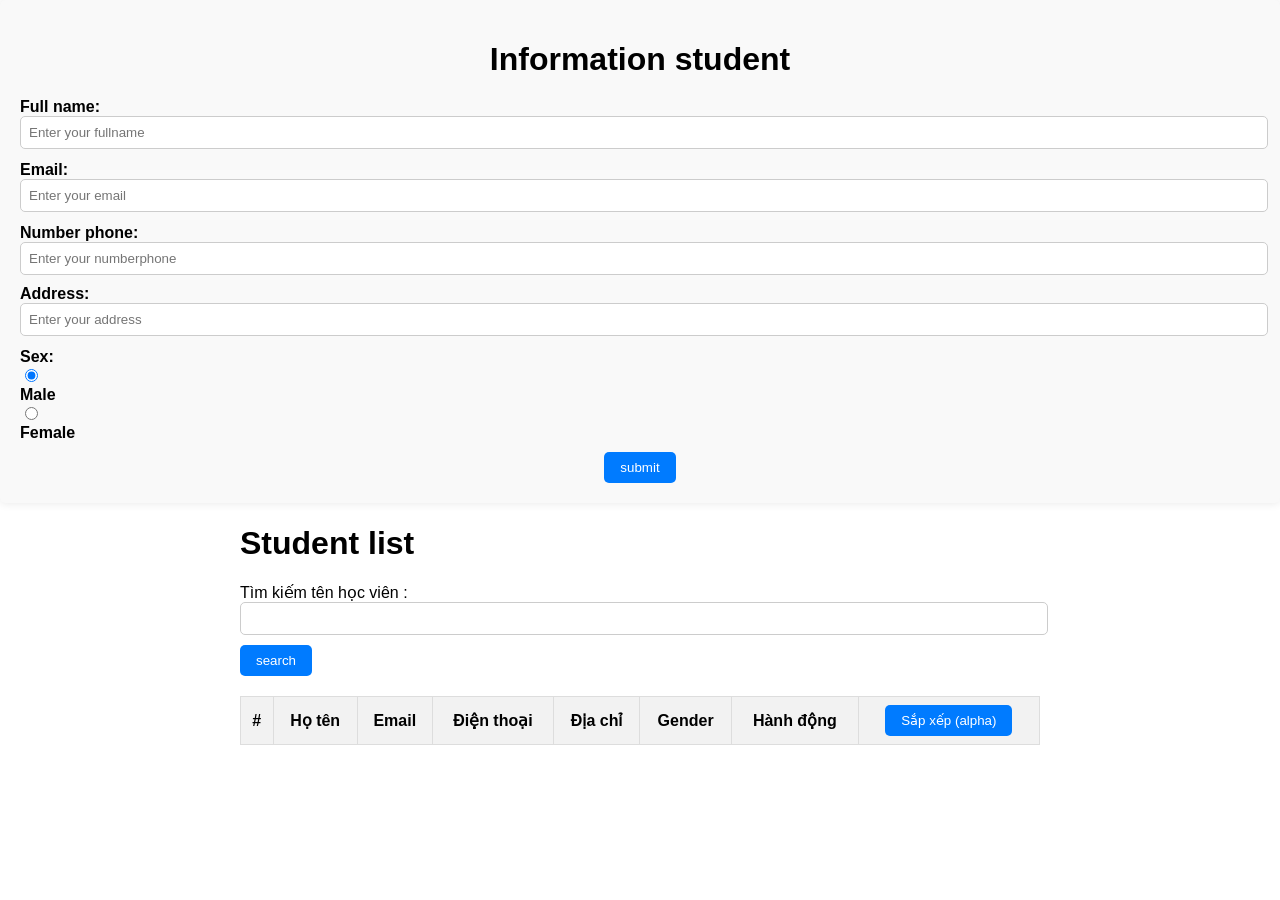
<file: index.html>
<!DOCTYPE html>
<html lang="en">
  <head>
    <meta charset="UTF-8" />
    <meta name="viewport" content="width=device-width, initial-scale=1.0" />
    <title>Document</title>
    <link rel="stylesheet" href="./index.css" />
  </head>
  <body>
    <div id="container">
      <form class="form" action="">
        <h1 class="text-header">Information student</h1>
        <div class="form-flex">
          <label for="">Full name:</label>
          <input
            id="fullName"
            oninput="handleInputfullname()"
            type="text"
            placeholder="Enter your fullname"
          />
          <p id="errorfullname"></p>
        </div>
        <div class="form-flex">
          <label for="">Email:</label>
          <input
            id="email"
            oninput="handleInputemail()"
            type="text"
            placeholder="Enter your email"
          />
          <p id="erroremail"></p>
        </div>
        <div class="form-flex">
          <label for="">Number phone:</label>
          <input
            id="numberPhone"
            type="text"
            placeholder="Enter your numberphone"
          />
        </div>
        <div class="form-flex">
          <label for="">Address:</label>
          <input
            id="address"
            oninput="handleInputaddress()"
            type="text"
            placeholder="Enter your address"
          />
          <p id="erroraddress"></p>
        </div>
        <div class="form-flex">
          <label for="">Sex:</label>
          <div class="form-flex-box">
            <input type="radio" id="male" name="gender" value="Male" checked />
            <label for="male">Male</label>
            <input type="radio" id="female" name="gender" value="Female" />
            <label for="Female">Female</label>
          </div>
        </div>
        <div class="btn">
          <button id="button" onclick="addStudent()">submit</button>
          <button id="save" style="display: none" onclick="saveStudent()">
            Save
          </button>
        </div>
      </form>
    </div>
    <div style="width: 800px; margin: auto">
      <form>
        <h1>Student list</h1>
        <div>
          <div>Tìm kiếm tên học viên :</div>
          <input type="text" id="filterStudent" />
          <div>
            <button type="button" onclick=" searchStudents()">search</button>
          </div>
        </div>
      </form>

      <table>
        <tr>
          <th>#</th>
          <th>Họ tên</th>
          <th>Email</th>
          <th>Điện thoại</th>
          <th>Địa chỉ</th>
          <th>Gender</th>
          <th>Hành động</th>
          <th>
            <button onclick="sortByName()">Sắp xếp (alpha)</button>
          </th>
        </tr>
        <tbody id="tbody"></tbody>
      </table>
    </div>
  </body>
</html>
<script src="./index.js"></script>
</file>
<file: index.css>
/* *,
*:before,
*:after {
  box-sizing: border-box;
}
* {
  margin: 0;
  padding: 0;
  font: inherit;
}
img,
picture,
svg,
video {
  display: block;
  max-width: 100%;
}
input,
select,
textarea {
  background-color: transparent;
  outline: none;
}
button {
  cursor: pointer;
  background-color: transparent;
  outline: none;
  border: 0;
}
body {
  min-height: 100vh;
  font-weight: 400;
  font-size: 16px;
  line-height: 1;
}
.form {
  width: 25%;
  margin: auto;
  border: solid 1px gray;
  padding: 20px;
  gap: 20px;
  display: flex;
  height: 100%;
  flex-direction: column;
  border-radius: 5px;
}
.form-flex {
  display: flex;
  justify-content: space-between;
  align-items: center;
}
.btn {
  background-color: rgba(173, 173, 173, 0.752);

  margin: auto;
  display: flex;
  text-align: center;
  border: solid 1px black;
  width: 90px;
  height: 30px;
  justify-content: space-around;
  border-radius: 5px;
}
.form-flex-box {
  display: flex;
  gap: 10px;
  padding-right: 32%;
}

.text-header {
  display: flex;
  justify-content: space-around;
  font-size: 25px;
}
table,
th,
td {
  border: 1px solid black;
}
table {
  margin: 50px 0 0 300px;
} */

/*  */
/* body {
  font-family: Arial, sans-serif;
  background-color: #f7f7f7;
  margin: 0;
  padding: 0;
}

#container {
  max-width: 800px;
  margin: 20px auto;
  background-color: #fff;
  border-radius: 8px;
  box-shadow: 0 0 10px rgba(0, 0, 0, 0.1);
  padding: 20px;
}

.form {
  margin-bottom: 20px;
}

.form-flex {
  margin-bottom: 15px;
}

label {
  display: block;
  margin-bottom: 5px;
}

input[type="text"],
input[type="radio"] {
  width: calc(100% - 130px);
  padding: 8px;
  border: 1px solid #ccc;
  border-radius: 4px;
  box-sizing: border-box;
}

.btn {
  text-align: center;
}

button {
  padding: 10px 20px;
  background-color: #007bff;
  color: #fff;
  border: none;
  border-radius: 4px;
  cursor: pointer;
  transition: background-color 0.3s ease;
}

button:hover {
  background-color: #0056b3;
}

h1 {
  font-size: 24px;
  margin-bottom: 20px;
}

table {
  width: 100%;
  border-collapse: collapse;
}

th,
td {
  padding: 10px;
  border-bottom: 1px solid #ddd;
}

th {
  background-color: #f2f2f2;
  font-weight: bold;
}

#filterStudent {
  padding: 8px;
  border: 1px solid #ccc;
  border-radius: 4px;
  width: calc(100% - 160px);
  margin-bottom: 10px;
} */

/*  */
/* Global styles */
body {
  font-family: Arial, sans-serif;
  margin: 0;
  padding: 0;
}

.container {
  width: 100%;
  max-width: 1200px;
  margin: 0 auto;
  padding: 20px;
}

/* Form styles */
.form {
  background-color: #f9f9f9;
  padding: 20px;
  border-radius: 5px;
  box-shadow: 0 0 10px rgba(0, 0, 0, 0.1);
}

.text-header {
  text-align: center;
  margin-bottom: 20px;
}

.form-flex {
  margin-bottom: 10px;
}

label {
  display: block;
  font-weight: bold;
}

input[type="text"] {
  width: calc(100% - 10px);
  padding: 8px;
  border: 1px solid #ccc;
  border-radius: 5px;
}

.btn {
  text-align: center;
}

button {
  padding: 8px 16px;
  background-color: #007bff;
  color: #fff;
  border: none;
  border-radius: 5px;
  cursor: pointer;
}

/* Table styles */
table {
  width: 100%;
  border-collapse: collapse;
  margin-top: 20px;
}

th,
td {
  border: 1px solid #ddd;
  padding: 8px;
}

th {
  background-color: #f2f2f2;
  font-weight: bold;
}

/* Other styles */
#filterStudent {
  margin-bottom: 10px;
}

#errorfullname,
#erroremail,
#erroraddress {
  color: red;
  font-size: 12px;
  margin-top: 5px;
}
</file>
